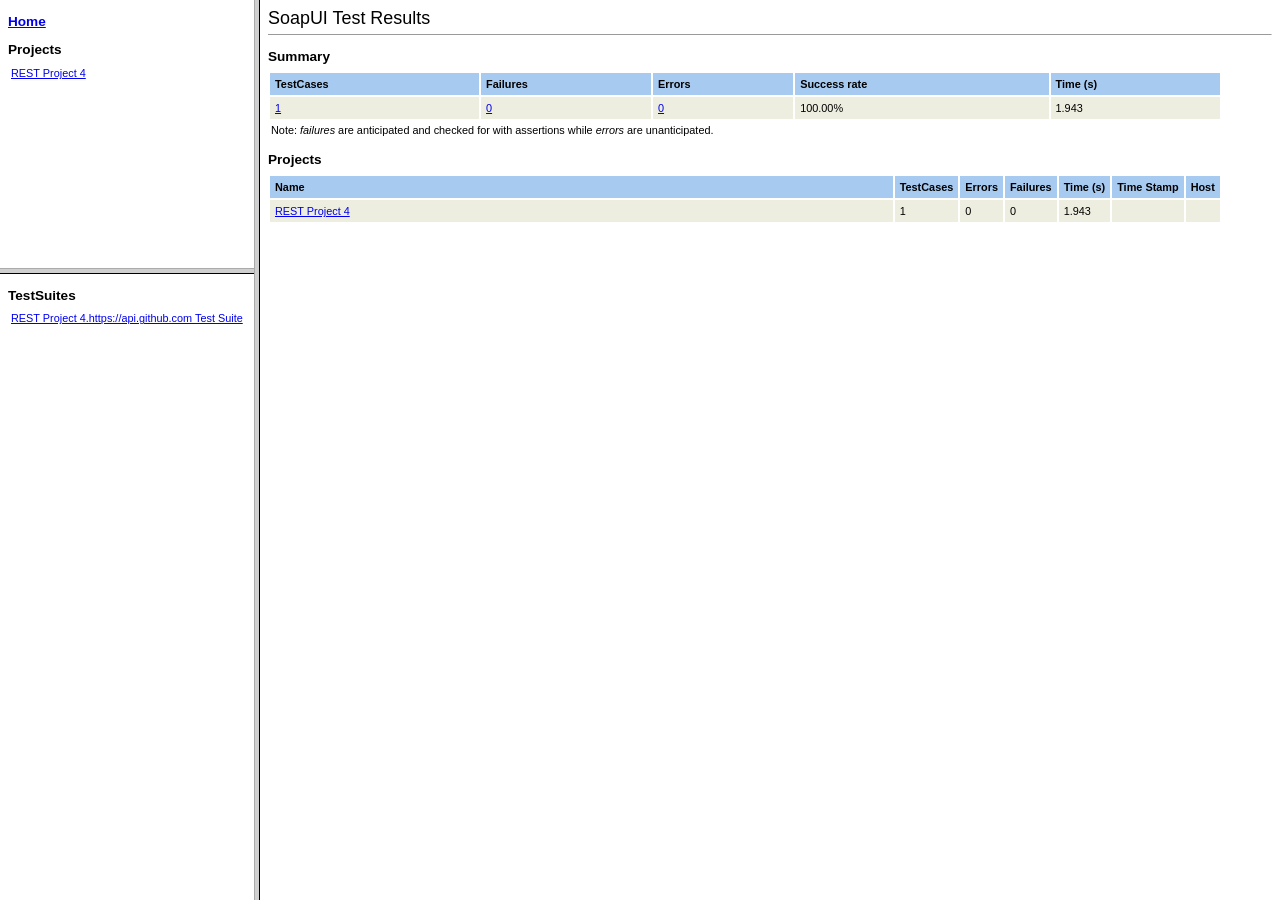
<file: API/Project/index.html>
<html xmlns:filenamesupport="xalan://com.eviware.soapui.support.FilenameSupport" xmlns:stringutils="xalan://com.eviware.soapui.support.StringUtils" xmlns:lxslt="http://xml.apache.org/xslt">
<head>
<META http-equiv="Content-Type" content="text/html; charset=UTF-8">
<title>SoapUI Test Results.</title>
</head>
<frameset cols="20%,80%">
<frameset rows="30%,70%">
<frame name="packageListFrame" src="overview-frame.html">
<frame name="classListFrame" src="allclasses-frame.html">
</frameset>
<frame name="classFrame" src="overview-summary.html">
<noframes>
<h2>Frame Alert</h2>
<p>
                This document is designed to be viewed using the frames feature. If you see this message, you are using a non-frame-capable web client.
            </p>
</noframes>
</frameset>
</html>
</file>
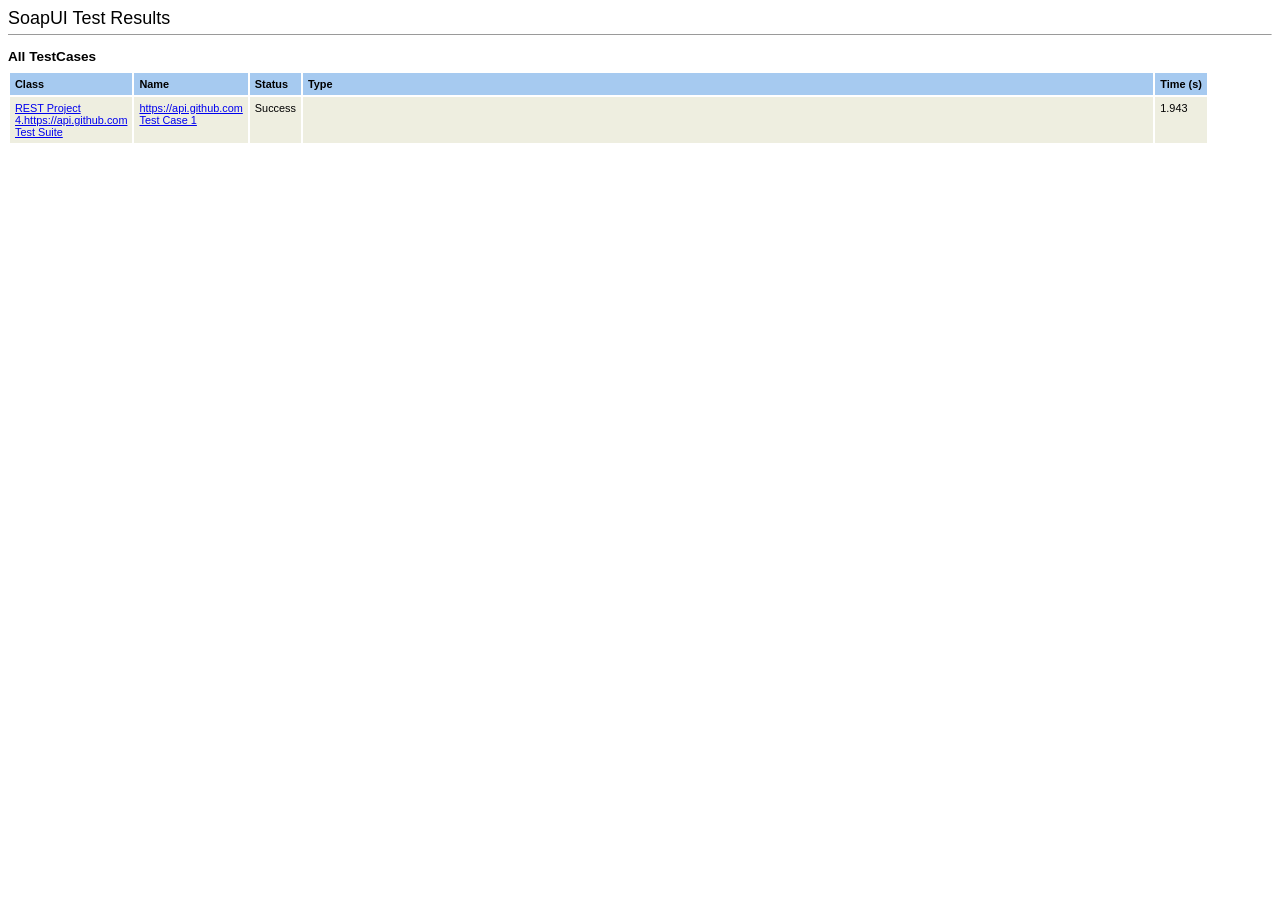
<file: API/Project/all-tests.html>
<html xmlns:filenamesupport="xalan://com.eviware.soapui.support.FilenameSupport" xmlns:stringutils="xalan://com.eviware.soapui.support.StringUtils" xmlns:lxslt="http://xml.apache.org/xslt">
<head>
<META http-equiv="Content-Type" content="text/html; charset=UTF-8">
<title>SoapUI Test Results: All TestCases</title>
<link title="Style" type="text/css" rel="stylesheet" href="stylesheet.css">
</head>
<body onload="open('allclasses-frame.html','classListFrame')">
<h1>SoapUI Test Results</h1>
<hr size="1">
<h2>All TestCases</h2>
<table width="95%" cellspacing="2" cellpadding="5" border="0" class="details">
<tr valign="top">
<th>Class</th><th>Name</th><th>Status</th><th width="80%">Type</th><th nowrap>Time (s)</th>
</tr>
<tr valign="top" class="TableRowColor">
<td><a href="REST Project 4/1_REST Project 4.https&amp;colon;&amp;sol;&amp;sol;api.github.com Test Suite.html">REST Project 4.https://api.github.com Test Suite</a></td><td><a name="https://api.github.com Test Case 1"></a><a href="REST Project 4/1_REST Project 4.https&amp;colon;&amp;sol;&amp;sol;api.github.com Test Suite.html#https://api.github.com Test Case 1">https://api.github.com Test Case 1</a></td><td>Success</td><td></td><td>1.943</td>
</tr>
</table>
</body>
</html>
</file>
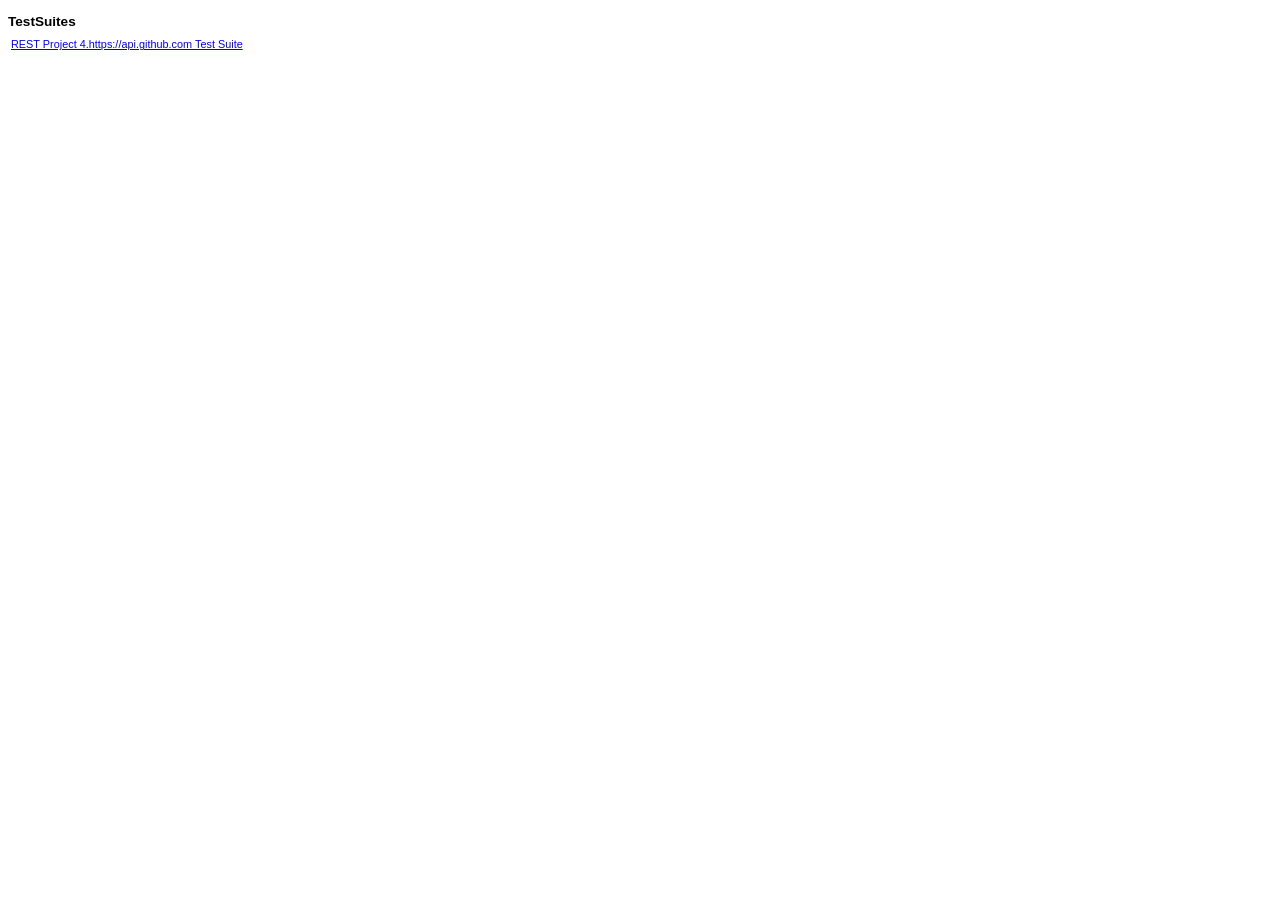
<file: API/Project/allclasses-frame.html>
<html xmlns:filenamesupport="xalan://com.eviware.soapui.support.FilenameSupport" xmlns:stringutils="xalan://com.eviware.soapui.support.StringUtils" xmlns:lxslt="http://xml.apache.org/xslt">
<head>
<META http-equiv="Content-Type" content="text/html; charset=UTF-8">
<title>All SoapUI TestSuites</title>
<link title="Style" type="text/css" rel="stylesheet" href="stylesheet.css">
</head>
<body>
<h2>TestSuites</h2>
<table width="100%">
<tr>
<td nowrap><a target="classFrame" href="REST Project 4/1_REST Project 4.https&amp;colon;&amp;sol;&amp;sol;api.github.com Test Suite.html">REST Project 4.https://api.github.com Test Suite</a></td>
</tr>
</table>
</body>
</html>
</file>
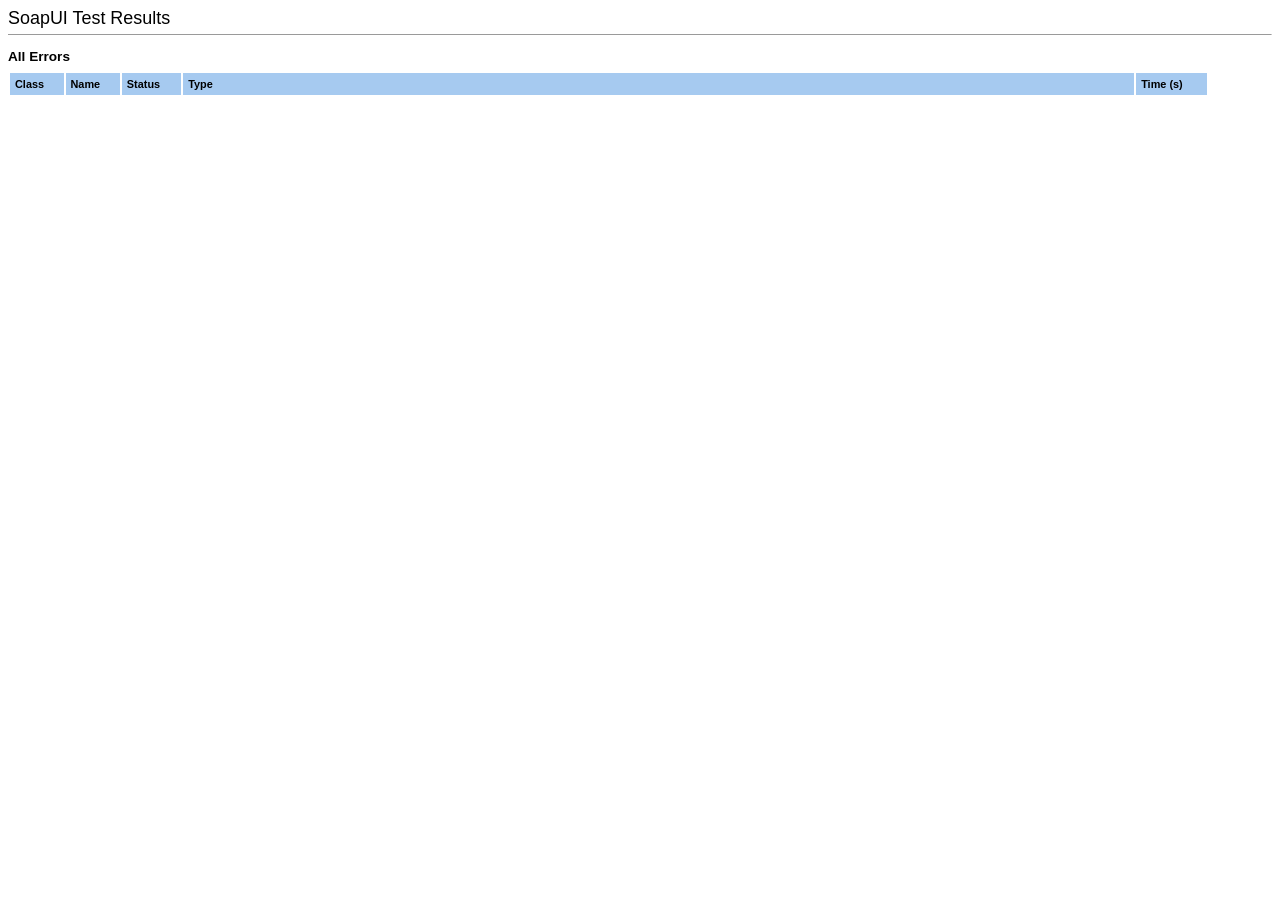
<file: API/Project/alltests-errors.html>
<html xmlns:filenamesupport="xalan://com.eviware.soapui.support.FilenameSupport" xmlns:stringutils="xalan://com.eviware.soapui.support.StringUtils" xmlns:lxslt="http://xml.apache.org/xslt">
<head>
<META http-equiv="Content-Type" content="text/html; charset=UTF-8">
<title>SoapUI Test Results: All Errors</title>
<link title="Style" type="text/css" rel="stylesheet" href="stylesheet.css">
</head>
<body onload="open('allclasses-frame.html','classListFrame')">
<h1>SoapUI Test Results</h1>
<hr size="1">
<h2>All Errors</h2>
<table width="95%" cellspacing="2" cellpadding="5" border="0" class="details">
<tr valign="top">
<th>Class</th><th>Name</th><th>Status</th><th width="80%">Type</th><th nowrap>Time (s)</th>
</tr>
</table>
</body>
</html>
</file>
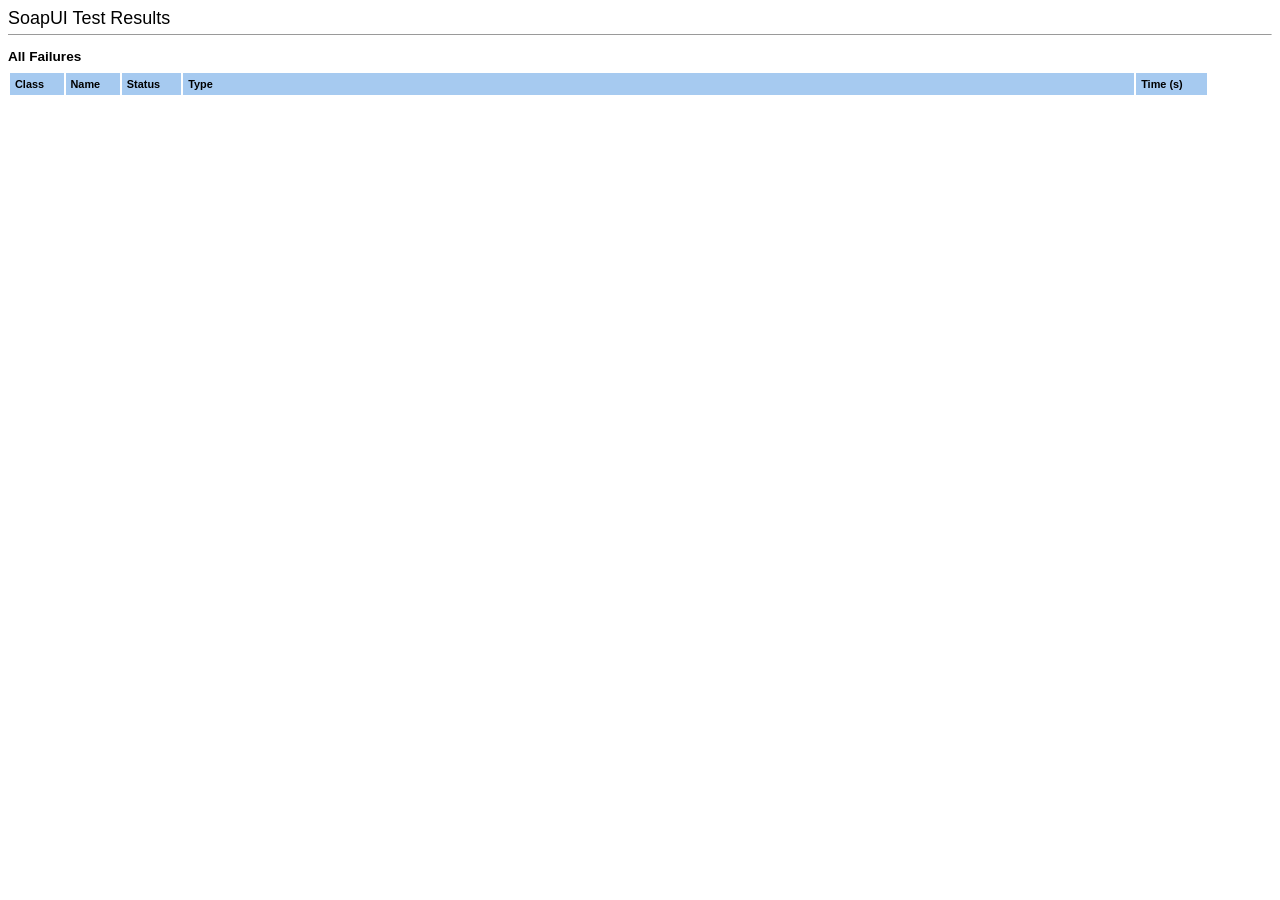
<file: API/Project/alltests-fails.html>
<html xmlns:filenamesupport="xalan://com.eviware.soapui.support.FilenameSupport" xmlns:stringutils="xalan://com.eviware.soapui.support.StringUtils" xmlns:lxslt="http://xml.apache.org/xslt">
<head>
<META http-equiv="Content-Type" content="text/html; charset=UTF-8">
<title>SoapUI Test Results: All Failures</title>
<link title="Style" type="text/css" rel="stylesheet" href="stylesheet.css">
</head>
<body onload="open('allclasses-frame.html','classListFrame')">
<h1>SoapUI Test Results</h1>
<hr size="1">
<h2>All Failures</h2>
<table width="95%" cellspacing="2" cellpadding="5" border="0" class="details">
<tr valign="top">
<th>Class</th><th>Name</th><th>Status</th><th width="80%">Type</th><th nowrap>Time (s)</th>
</tr>
</table>
</body>
</html>
</file>
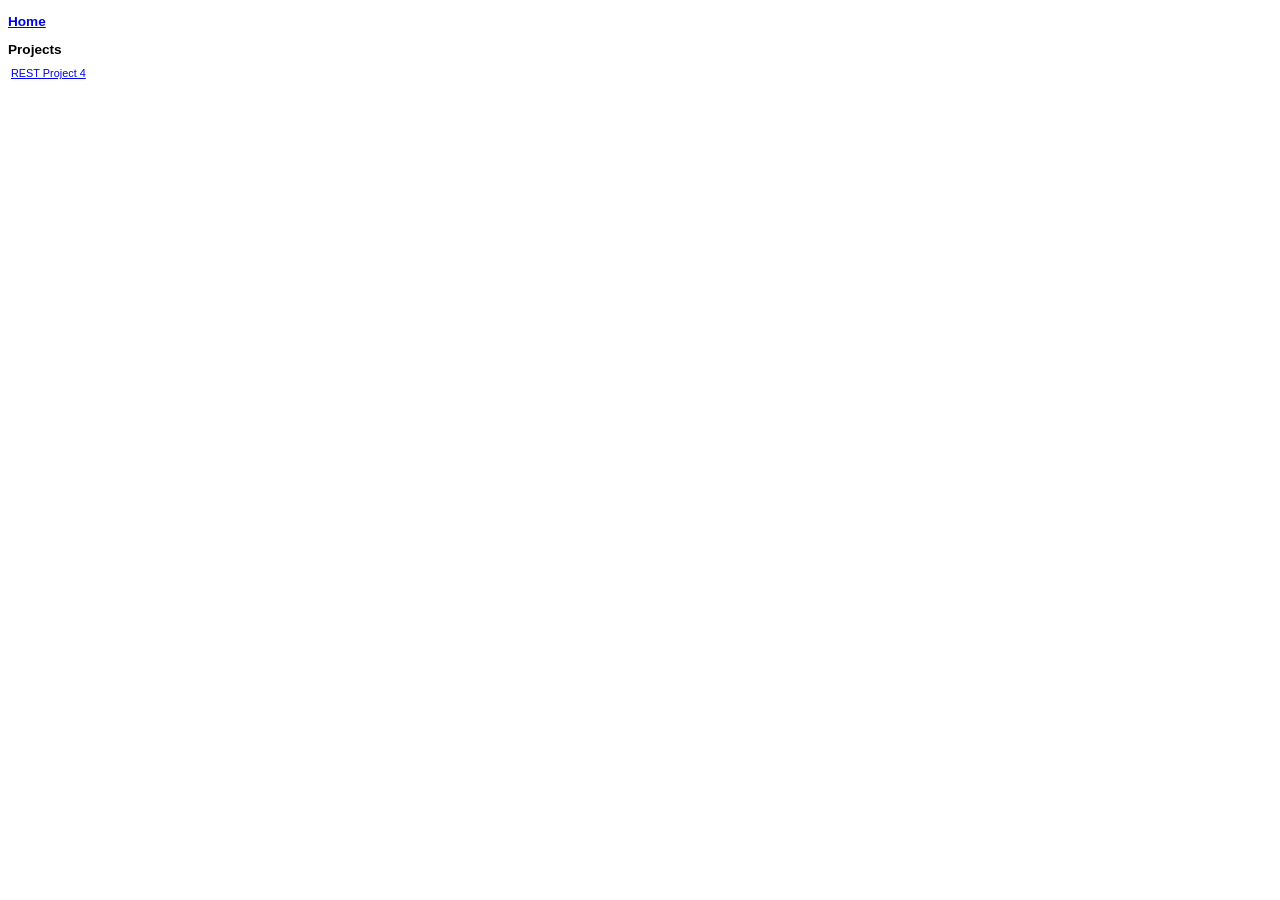
<file: API/Project/overview-frame.html>
<html xmlns:filenamesupport="xalan://com.eviware.soapui.support.FilenameSupport" xmlns:stringutils="xalan://com.eviware.soapui.support.StringUtils" xmlns:lxslt="http://xml.apache.org/xslt">
<head>
<META http-equiv="Content-Type" content="text/html; charset=UTF-8">
<title>All SoapUI Projects</title>
<link title="Style" type="text/css" rel="stylesheet" href="stylesheet.css">
</head>
<body>
<h2>
<a target="classFrame" href="overview-summary.html">Home</a>
</h2>
<h2>Projects</h2>
<table width="100%">
<tr>
<td nowrap><a target="classFrame" href="./REST Project 4/package-summary.html">REST Project 4</a></td>
</tr>
</table>
</body>
</html>
</file>
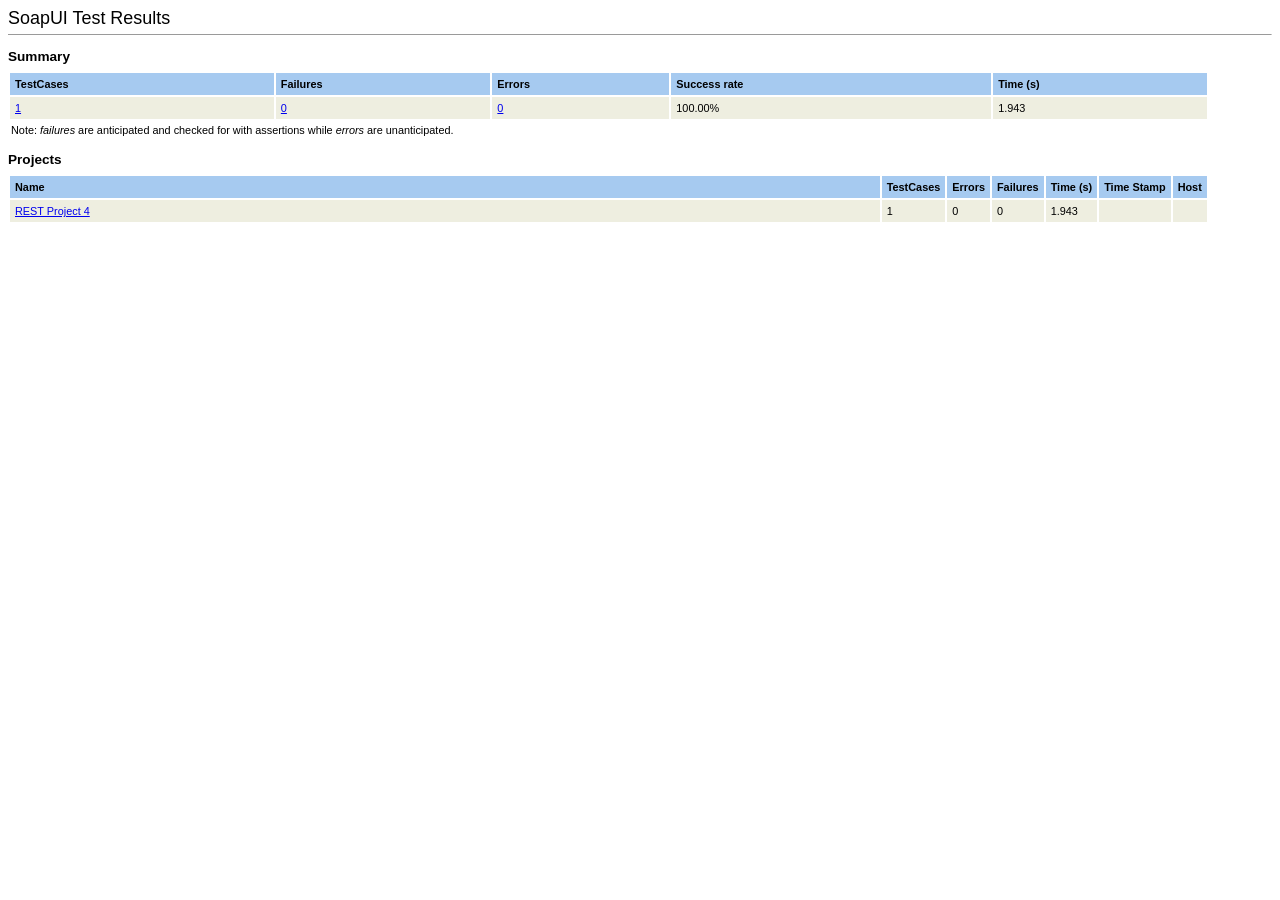
<file: API/Project/overview-summary.html>
<html xmlns:filenamesupport="xalan://com.eviware.soapui.support.FilenameSupport" xmlns:stringutils="xalan://com.eviware.soapui.support.StringUtils" xmlns:lxslt="http://xml.apache.org/xslt">
<head>
<META http-equiv="Content-Type" content="text/html; charset=UTF-8">
<title>SoapUI Test Results: Summary</title>
<link title="Style" type="text/css" rel="stylesheet" href="stylesheet.css">
</head>
<body onload="open('allclasses-frame.html','classListFrame')">
<h1>SoapUI Test Results</h1>
<hr size="1">
<h2>Summary</h2>
<table width="95%" cellspacing="2" cellpadding="5" border="0" class="details">
<tr valign="top">
<th>TestCases</th><th>Failures</th><th>Errors</th><th>Success rate</th><th>Time (s)</th>
</tr>
<tr valign="top" class="Pass">
<td><a href="all-tests.html" title="Display all tests">1</a></td><td><a href="alltests-fails.html" title="Display all failures">0</a></td><td><a href="alltests-errors.html" title="Display all errors">0</a></td><td>100.00%</td><td>1.943</td>
</tr>
</table>
<table width="95%" border="0">
<tr>
<td style="text-align: justify;">
        Note: <em>failures</em> are anticipated and checked for with assertions while <em>errors</em> are unanticipated.
        </td>
</tr>
</table>
<h2>Projects</h2>
<table width="95%" cellspacing="2" cellpadding="5" border="0" class="details">
<tr valign="top">
<th width="80%">Name</th><th>TestCases</th><th>Errors</th><th>Failures</th><th nowrap>Time (s)</th><th nowrap>Time Stamp</th><th>Host</th>
</tr>
<tr valign="top" class="Pass">
<td><a href="./REST Project 4/package-summary.html">REST Project 4</a></td><td>1</td><td>0</td><td>0</td><td>1.943</td><td></td><td></td>
</tr>
</table>
</body>
</html>
</file>
<file: API/Project/stylesheet.css>
body {
    font:normal 68% arial,helvetica;
    color:#000000;
}
table tr td, table tr th {
    font-size: 68%;
}
table.details tr th{
    font-weight: bold;
    text-align:left;
    background:#a6caf0;
}
table.details tr td{
    background:#eeeee0;
}

p {
    line-height:1.5em;
    margin-top:0.5em; margin-bottom:1.0em;
}
h1 {
    margin: 0px 0px 5px; font: 165% arial,helvetica
}
h2 {
    margin-top: 1em; margin-bottom: 0.5em; font: bold 125% arial,helvetica
}
h3 {
    margin-bottom: 0.5em; font: bold 115% arial,helvetica
}
h4 {
    margin-bottom: 0.5em; font: bold 100% arial,helvetica
}
h5 {
    margin-bottom: 0.5em; font: bold 100% arial,helvetica
}
h6 {
    margin-bottom: 0.5em; font: bold 100% arial,helvetica
}
.Error {
    font-weight:bold; color:red;
}
.Failure {
    font-weight:bold; color:purple;
}
.Properties {
  text-align:right;
}
</file>
